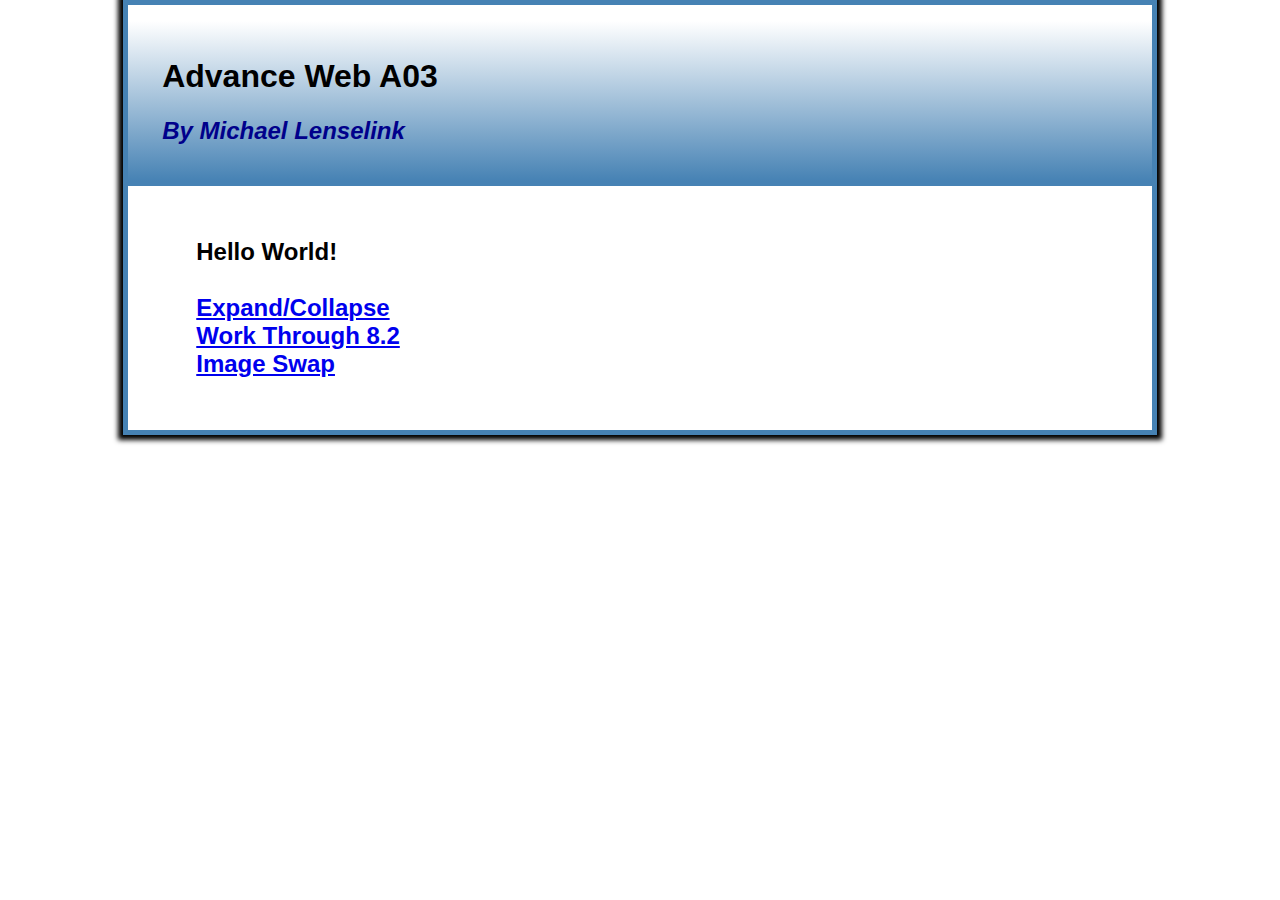
<file: index.html>
<!DOCTYPE html>

<html lang="en">
<head>
    <meta charset="utf-8" />
    <meta name="viewport" content="width=device-width, initial-scale=1" />
    <title>A03</title>
    <link href="styles/main.css" rel="stylesheet" type="text/css" />
</head>
<header>
    <h1>Advance Web A03</h1>
    <h2>By Michael Lenselink</h2>
</header>
<body>
    <main>
        <h2>
            Hello World!
            <br>
            <br>
            <a href="Expand/index.html">Expand/Collapse</a>
            <br>
            <a href="WorkThrough/index.html">Work Through 8.2</a>
            <br>
            <a href="Swap/index.html">Image Swap</a>
        </h2>
    </main>
</body>
</html>
</file>
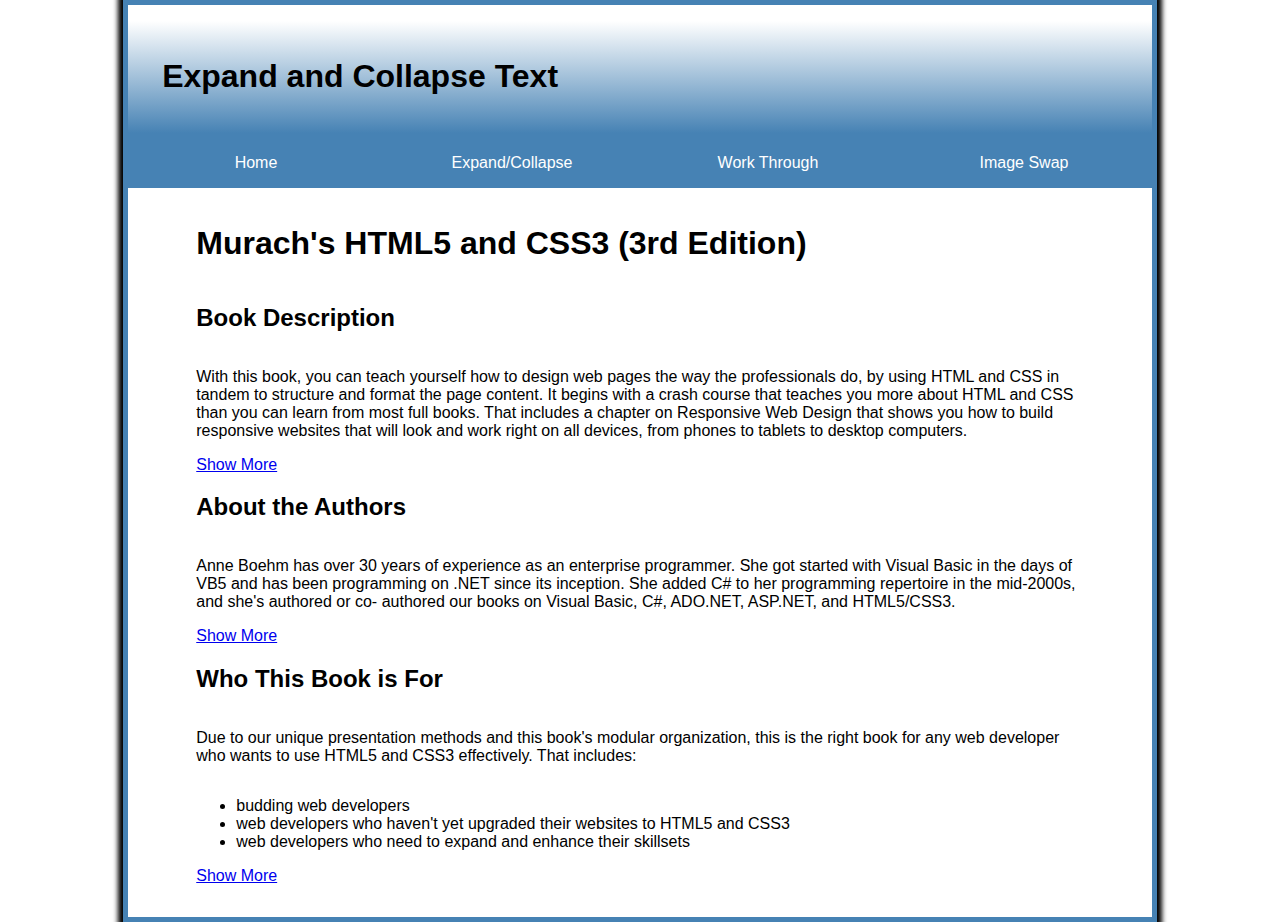
<file: Expand/index.html>
<!DOCTYPE html>

<html lang="en">
<head>
    <meta charset="utf-8" />
    <meta name="viewport" content="width=device-width, initial-scale=1" />
    <title>Expand and Collapse</title>
    <link rel="stylesheet" href="../styles/slicknav.css">
    <script src="https://code.jquery.com/jquery-3.2.1.min.js"></script>
    <script src="../js/jquery.slicknav.min.js"></script>
    <script type="text/javascript">
        $(document).ready(function(){
            $('#nav_menu').slicknav({prependTo:"#mobile_menu"});
        });
    </script>
    <link href="../styles/expand.css" rel="stylesheet" type="text/css" />
</head>
<header>
    <h1>Expand and Collapse Text</h1>
</header>
<nav id="mobile_menu"></nav>
<nav id="nav_menu">
    <ul>
        <li><a href="../index.html">Home</a></li>
        <li><a href="../Expand/index.html">Expand/Collapse</a></li>
        <li><a href="../WorkThrough/index.html">Work Through</a></li>
        <li><a href="../Swap/index.html">Image Swap</a></li>
    </ul>
</nav>
<br>
<body>
    <main> 
        <h1>Murach's HTML5 and CSS3 (3rd Edition)</h1>
        <h2>Book Description</h2>
        <p id="paragraphDesc">With this book, you can teach yourself how to design web pages the way the professionals do,
            by using HTML and CSS in tandem to structure and format the page content. It begins with a 
            crash course that teaches you more about HTML  and CSS than you can learn from most full 
            books. That includes a chapter on Responsive Web Design that shows you how to build 
            responsive websites that will look and work right on all devices, from phones to tablets to 
            desktop computers.        
        </p>
        <p class="hide">
            After that, this book shows you how to enhance your web pages with features like images, 
            forms with built-in data validation, and audio and video clips.  You'll also learn how to use JavaScript and jQuery to 
            add features like image rollovers, image swaps, and slide shows. You'll learn how to use jQuery UI and  jQuery plugins to 
            add features like accordions, tabs, carousels, and slide shows.  And you'll learn how to use jQuery Mobile to develop 
            separate websites for mobile  devices.
        </p>
        <a href="#" id="expandDescription">Show More</a>
        <h2>About the Authors</h2>
        <p>Anne Boehm has over 30 years of experience as an enterprise programmer. She got started 
            with Visual Basic in the days of VB5 and has been programming on .NET since  its inception. 
            She added C# to her programming repertoire in the mid-2000s, and she's authored or co-
            authored our books on Visual Basic, C#, ADO.NET, ASP.NET, and HTML5/CSS3.
        </p>
        <p class="hide">
            Zak Ruvalcaba has been researching, designing, and developing for the web since 1995.
            His skill set ranges from HTML5/CSS3 and JavaScript/jQuery to .NET with VB and C#, and he's created web
            applications for companies like HP, Toshiba, IBM,  Gateway, Intuit, Peachtree, Dell, and Microsoft. He has
            authored or co-authored our books on HTML5/CSS3, jQuery, and Dreamweaver CC.
        </p>
        <a href="#" id="expandAuthors">Show More</a>
        <h2>Who This Book is For</h2>
        <p>
            Due to our unique presentation methods and this book's modular organization, this is the right 
            book for any web developer who wants to use HTML5 and CSS3 effectively. That includes:
        </p>
            <ul>
                <li>
                    budding web developers
                </li>
                <li>
                    web developers who haven't yet upgraded their websites to HTML5 and CSS3
                </li>
                <li>
                    web developers who need to expand and enhance their skillsets 
                </li>
                <li class="hide">
                    As we see it, mastering HTML5 and CSS3 will make any web developer at any level more effective.
                </li>
            </ul>
        <a href="#" id="expandList">Show More</a>
    </main>
    <script src="Expand.js"></script>
</body>
</html>
</file>
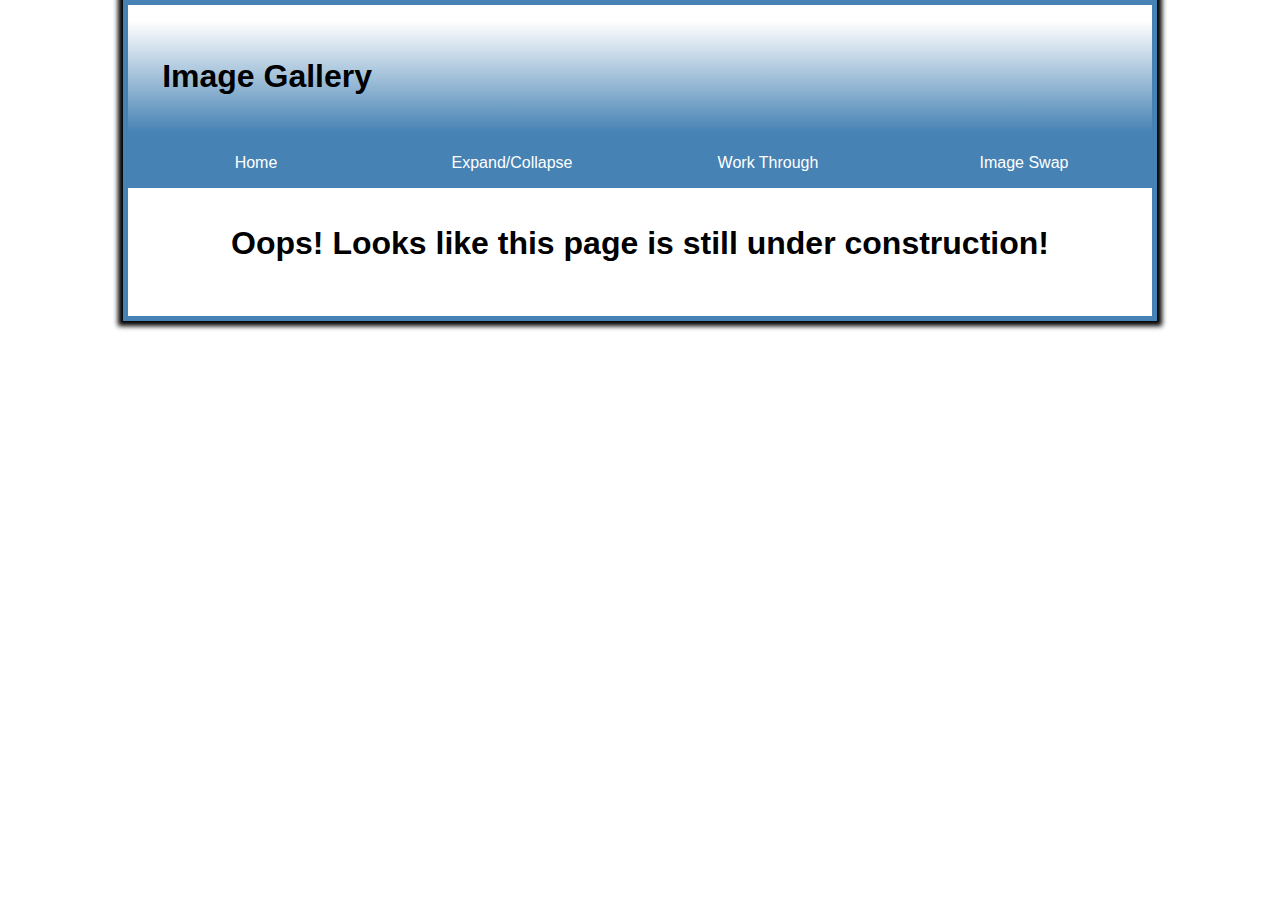
<file: WorkThrough/index.html>
<!DOCTYPE html>

<html lang="en">
<head>
    <meta charset="utf-8" />
    <meta name="viewport" content="width=device-width, initial-scale=1" />
    <title>Image Gallery</title>
    <link rel="stylesheet" href="../styles/slicknav.css">
    <script src="https://code.jquery.com/jquery-3.2.1.min.js"></script>
    <script src="../js/jquery.slicknav.min.js"></script>
    <script type="text/javascript">
        $(document).ready(function(){
            $('#nav_menu').slicknav({prependTo:"#mobile_menu"});
        });
    </script>
    <link href="../styles/workthrough.css" rel="stylesheet" type="text/css" />
</head>
<header>
    <h1>Image Gallery</h1>
</header>
<nav id="mobile_menu"></nav>
<nav id="nav_menu">
    <ul>
        <li><a href="../index.html">Home</a></li>
        <li><a href="../Expand/index.html">Expand/Collapse</a></li>
        <li><a href="../WorkThrough/index.html">Work Through</a></li>
        <li><a href="../Swap/index.html">Image Swap</a></li>
    </ul>
</nav>
<br>
<body>
    <main>
        <h1>Oops! Looks like this page is still under construction!</h1>
        <!-- <ul id="image_list">
            <li>
                <a href="../images_fishing/casting1.jpg" title="Upper Kings">
                    <img src="../images_fishing/casting1.jpg" alt="First Cast">
                    Upper Kings
                </a>
            </li>
            <li>
                <a href="../images_fishing/casting2.jpg" title="Lower Kings">
                    <img src="../images_fishing/casting2.jpg" alt="Second Cast">
                    Lower Kings
                </a>
            </li>
            <li>
                <a href="../images_fishing/casting3.jpg" title="Casting">
                    <img src="../images_fishing/casting3.jpg" alt="Third Cast">
                    Casting
                </a>
            </li>
            <li>
                <a href="../images_fishing/catchrelease.jpg" title="Big Horn">
                    <img src="../images_fishing/catchrelease.jpg" alt="Catch and Release">
                    Big Horn
                </a>
            </li>
            <li>
                <a href="../images_fishing/fish.jpg" title="South Fork">
                    <img src="../images_fishing/fish.jpg" alt="Caught a fish">
                    South Fork
                </a>
            </li>
            <li>
                <a href="../images_fishing/lures.jpg" title="Lures">
                    <img src="../images_fishing/lures.jpg" alt="The lures we used">
                    Lures
                </a>
            </li>
        </ul>
        <h2 id="caption">Casting</h2>
        <p><img id="main_image" src="../images_fishing/casting1.jpg"></p> -->
    </main>
    <!-- <script src="WorkThrough.js"></script> -->
</body>
</html>
</file>
<file: styles/main.css>
*
{
    margin: 10;
    padding: 10;
    font: sans-serif;
}

#mobile_menu
{
    display: none;
    padding: 3px;
    background-color: steelblue;
}

.slicknav_menu
{
    background-color: steelblue;
}

.slicknav_btn
{
    background-color: steelblue;
}

header
{
    padding-left: 3.3333%;
    padding-right: 3.3333%;
    margin-top: 1em;
    margin-bottom: 0;
    padding-top: 1em;
    padding-bottom: 1em;
    border-bottom: 0.3125em solid steelblue;
    background-image: linear-gradient(white, steelblue);
    color: black;
}

body
{
    align-content: center;
    max-width: 1024px;
    width: 95%;
    border: 0.3125em;
    border-style: solid;
    border-color: steelblue;
    box-shadow: 0 0 0.3125em 0.3125em black;
    margin: auto;
    font-family: sans-serif;
}

main
{
    margin-left: 3.3333%;
    padding-left: 3.3333%;
    margin-right: 3.3333%;
    padding-right: 3.3333%;
    margin-top: 1em;
    margin-bottom: 1em;
    padding-top: 1em;
    padding-bottom: 1em;
    display: flex;
    flex-direction: column;
}

@media only screen and (max-width: 900px)
{
    *
    {
        font-size: 90%;
    }
    body
    {
        box-shadow: none;
        width: 95%;
    }
    #mobile_menu
    {
        display: none;
    }
    header
    {
        padding-bottom:2em;
    }
    header h1
    {
        font-size: 200%;
    }
    header h3
    {
        font-size: 150%;
    }
}

@media only screen and (max-width: 767px)
{
    body
    {
        width: 95%;
    }

    #nav_menu
    {
        display: none;
    }

    #mobile_menu
    {
        display: block;
    }

    main
    {
        order: 3;
        border: 0;
        margin-top: 0;
        width: 80%;
        flex-direction: column;
    }

    section
    {
        order: 1;
    }
    
    aside
    {
        border: 0;
        margin-top: 0;
        order: 2;
    }
    header
    {
        font-size: inherit;
        padding-bottom:initial;
    }
}

@media only screen and (max-width: 479px)
{
    body
    {
        font-size: initial;
    }
    header
    {
        font-size: 70%;
        padding-bottom: 3em;
    }
    header h1
    {
        font-size: 300%;
    }
    header h3
    {
        font-size: 200%;
    }
    p
    {
        font-size: 70%;
    }
}

h1
{
    font: sans_serif;
    color: black;
}

header h2
{
    color: darkblue;
    font-style: italic;
}

#nav_menu
{
    width: 100%;
    margin-bottom: 0;
}

#nav_menu ul
{
    list-style-type: none;
    position: relative;
    margin-top: 0;
    margin-bottom: 0;
    margin-left: 0;
    padding-left: 0;
    border-top: none;
}

#nav_menu li
{
    margin-top: 0;
    margin-bottom: 0;
}

#nav_menu ul li
{
    float: left;
    width: 25%;
}

#nav_menu ul li a
{
    display: block;
    text-align: center;
    padding: 1em 0;
    text-decoration: none;
    background-color: steelblue;
    color: white;
}

#nav_menu ul li a:hover
{
    color: black;
    background-color: lightsteelblue;
}

#mobile_menu ul li a:hover
{
    background-color: lightsteelblue;
}

#mobile_menu ul ul li a:hover
{
    background-color: lightsteelblue;
}

main form div
{
    padding: 1em;
    width: 70%;
}

main form
{
    text-align: right;
}

main fieldset
{
    align-self: center;
    width: 80%;
    text-align: left;
    border: black;
    border-style: solid;
    border-width: 1px;
}
</file>
<file: styles/expand.css>
*
{
    margin: 10;
    padding: 10;
    font: sans-serif;
}

#mobile_menu
{
    display: none;
    padding: 3px;
    background-color: steelblue;
}

.slicknav_menu
{
    background-color: steelblue;
}

.slicknav_btn
{
    background-color: steelblue;
}

header
{
    padding-left: 3.3333%;
    padding-right: 3.3333%;
    margin-top: 1em;
    margin-bottom: 0;
    padding-top: 1em;
    padding-bottom: 1em;
    border-bottom: 0.3125em solid steelblue;
    background-image: linear-gradient(white, steelblue);
    color: black;
}

body
{
    align-content: center;
    max-width: 1024px;
    width: 95%;
    border: 0.3125em;
    border-style: solid;
    border-color: steelblue;
    box-shadow: 0 0 0.3125em 0.3125em black;
    margin: auto;
    font-family: sans-serif;
}

main
{
    margin-left: 3.3333%;
    padding-left: 3.3333%;
    margin-right: 3.3333%;
    padding-right: 3.3333%;
    margin-top: 1em;
    margin-bottom: 1em;
    padding-top: 1em;
    padding-bottom: 1em;
    display: flex;
    flex-direction: column;
}

@media only screen and (max-width: 900px)
{
    *
    {
        font-size: 90%;
    }
    body
    {
        box-shadow: none;
        width: 95%;
    }
    #mobile_menu
    {
        display: none;
    }
    header
    {
        padding-bottom:2em;
    }
    header h1
    {
        font-size: 200%;
    }
    header h3
    {
        font-size: 150%;
    }
}

@media only screen and (max-width: 767px)
{
    body
    {
        width: 95%;
    }

    #nav_menu
    {
        display: none;
    }

    #mobile_menu
    {
        display: block;
    }

    main
    {
        order: 3;
        border: 0;
        margin-top: 0;
        width: 80%;
        flex-direction: column;
    }

    section
    {
        order: 1;
    }
    
    aside
    {
        border: 0;
        margin-top: 0;
        order: 2;
    }
    header
    {
        font-size: inherit;
        padding-bottom:initial;
    }
}

@media only screen and (max-width: 479px)
{
    body
    {
        font-size: initial;
    }
    header
    {
        font-size: 70%;
        padding-bottom: 3em;
    }
    header h1
    {
        font-size: 300%;
    }
    header h3
    {
        font-size: 200%;
    }
    p
    {
        font-size: 70%;
    }
}

h1
{
    font: sans_serif;
    color: black;
}

header h2
{
    color: darkblue;
    font-style: italic;
}

#nav_menu
{
    width: 100%;
    margin-bottom: 0;
}

#nav_menu ul
{
    list-style-type: none;
    position: relative;
    margin-top: 0;
    margin-bottom: 0;
    margin-left: 0;
    padding-left: 0;
    border-top: none;
}

#nav_menu li
{
    margin-top: 0;
    margin-bottom: 0;
}

#nav_menu ul li
{
    float: left;
    width: 25%;
}

#nav_menu ul li a
{
    display: block;
    text-align: center;
    padding: 1em 0;
    text-decoration: none;
    background-color: steelblue;
    color: white;
}

#nav_menu ul li a:hover
{
    color: black;
    background-color: lightsteelblue;
}

#mobile_menu ul li a:hover
{
    background-color: lightsteelblue;
}

#mobile_menu ul ul li a:hover
{
    background-color: lightsteelblue;
}

main input
{
    width: 100px;
}

main input {
    background: none!important;
    border: none;
    padding: 0!important;
    /*optional*/
    font-family: arial, sans-serif;
    /*input has OS specific font-family*/
    color: #069;
    text-decoration: underline;
    cursor: pointer;
  }

main ul 
{
    margin-bottom: 1em;
    padding-bottom: 1emx;
}

.hide
{
    display: none;
}
</file>
<file: styles/workthrough.css>
*
{
    margin: 10;
    padding: 10;
    font: sans-serif;
}

#mobile_menu
{
    display: none;
    padding: 3px;
    background-color: steelblue;
}

.slicknav_menu
{
    background-color: steelblue;
}

.slicknav_btn
{
    background-color: steelblue;
}

header
{
    padding-left: 3.3333%;
    padding-right: 3.3333%;
    margin-top: 1em;
    margin-bottom: 0;
    padding-top: 1em;
    padding-bottom: 1em;
    border-bottom: 0.3125em solid steelblue;
    background-image: linear-gradient(white, steelblue);
    color: black;
}

body
{
    align-content: center;
    max-width: 1024px;
    width: 95%;
    border: 0.3125em;
    border-style: solid;
    border-color: steelblue;
    box-shadow: 0 0 0.3125em 0.3125em black;
    margin: auto;
    font-family: sans-serif;
}

main
{
    margin-left: 3.3333%;
    padding-left: 3.3333%;
    margin-right: 3.3333%;
    padding-right: 3.3333%;
    margin-top: 1em;
    margin-bottom: 1em;
    padding-top: 1em;
    padding-bottom: 1em;
    display: flex;
    flex-direction: column;
    align-items: center;
}

@media only screen and (max-width: 900px)
{
    *
    {
        font-size: 90%;
    }
    body
    {
        box-shadow: none;
        width: 95%;
    }
    #mobile_menu
    {
        display: none;
    }
    header
    {
        padding-bottom:2em;
    }
    header h1
    {
        font-size: 200%;
    }
    header h3
    {
        font-size: 150%;
    }
}

@media only screen and (max-width: 767px)
{
    body
    {
        width: 95%;
    }

    #nav_menu
    {
        display: none;
    }

    #mobile_menu
    {
        display: block;
    }

    main
    {
        order: 3;
        border: 0;
        margin-top: 0;
        width: 80%;
        flex-direction: column;
    }

    section
    {
        order: 1;
    }
    
    aside
    {
        border: 0;
        margin-top: 0;
        order: 2;
    }
    header
    {
        font-size: inherit;
        padding-bottom:initial;
    }
}

@media only screen and (max-width: 479px)
{
    body
    {
        font-size: initial;
    }
    header
    {
        font-size: 70%;
        padding-bottom: 3em;
    }
    header h1
    {
        font-size: 300%;
    }
    header h3
    {
        font-size: 200%;
    }
    p
    {
        font-size: 70%;
    }
}

h1
{
    font: sans_serif;
    color: black;
}

header h2
{
    color: darkblue;
    font-style: italic;
}

#nav_menu
{
    width: 100%;
    margin-bottom: 0;
}

#nav_menu ul
{
    list-style-type: none;
    position: relative;
    margin-top: 0;
    margin-bottom: 0;
    margin-left: 0;
    padding-left: 0;
    border-top: none;
}

main ul
{
    list-style-type: none;
}

main li
{
    display: inline;
    list-style-type: none;
    text-decoration: none;
}

main li img
{
    display: none;
}

#nav_menu li
{
    margin-top: 0;
    margin-bottom: 0;
}

#nav_menu ul li
{
    float: left;
    width: 25%;
}

#nav_menu ul li a
{
    display: block;
    text-align: center;
    padding: 1em 0;
    text-decoration: none;
    background-color: steelblue;
    color: white;
}

#nav_menu ul li a:hover
{
    color: black;
    background-color: lightsteelblue;
}

#mobile_menu ul li a:hover
{
    background-color: lightsteelblue;
}

#mobile_menu ul ul li a:hover
{
    background-color: lightsteelblue;
}
</file>
